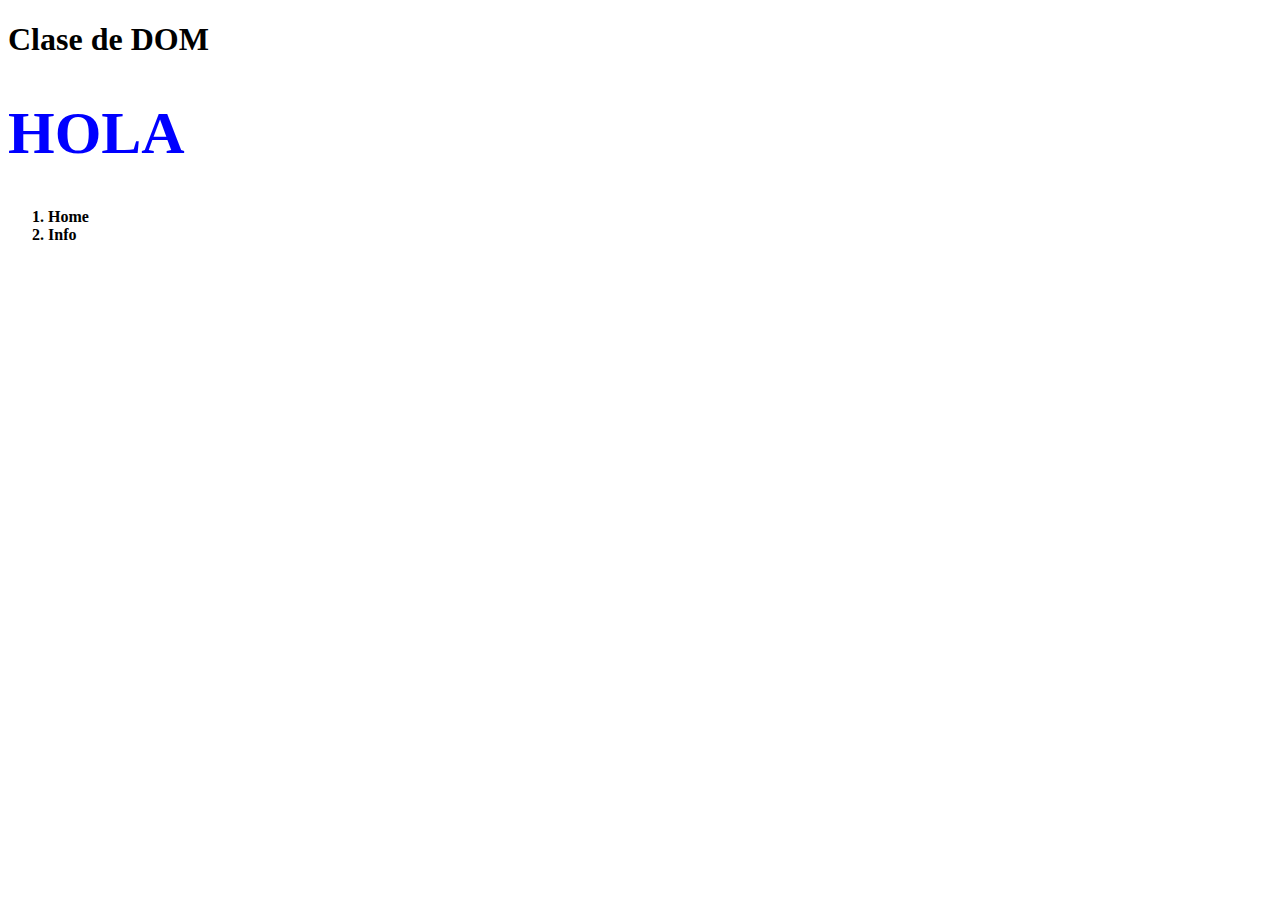
<file: CLASE6/index.html>
<!DOCTYPE html>
<html lang="en">
<head>
    <meta charset="UTF-8">
    <meta name="viewport" content="width=device-width, initial-scale=1.0">
    <title>Dom</title>
    <link rel="stylesheet" href="./styles.css">
</head>
<body>
    <h1>Clase de DOM</h1>
    <div>
        <span id="saludo">Usando el dom</span>
        <ol>
            <li class="menu">Home</li>
            <li class="menu">Info</li>
        </ol>
    </div>
    <script src="./main.js"></script>
</body>
</html>
</file>
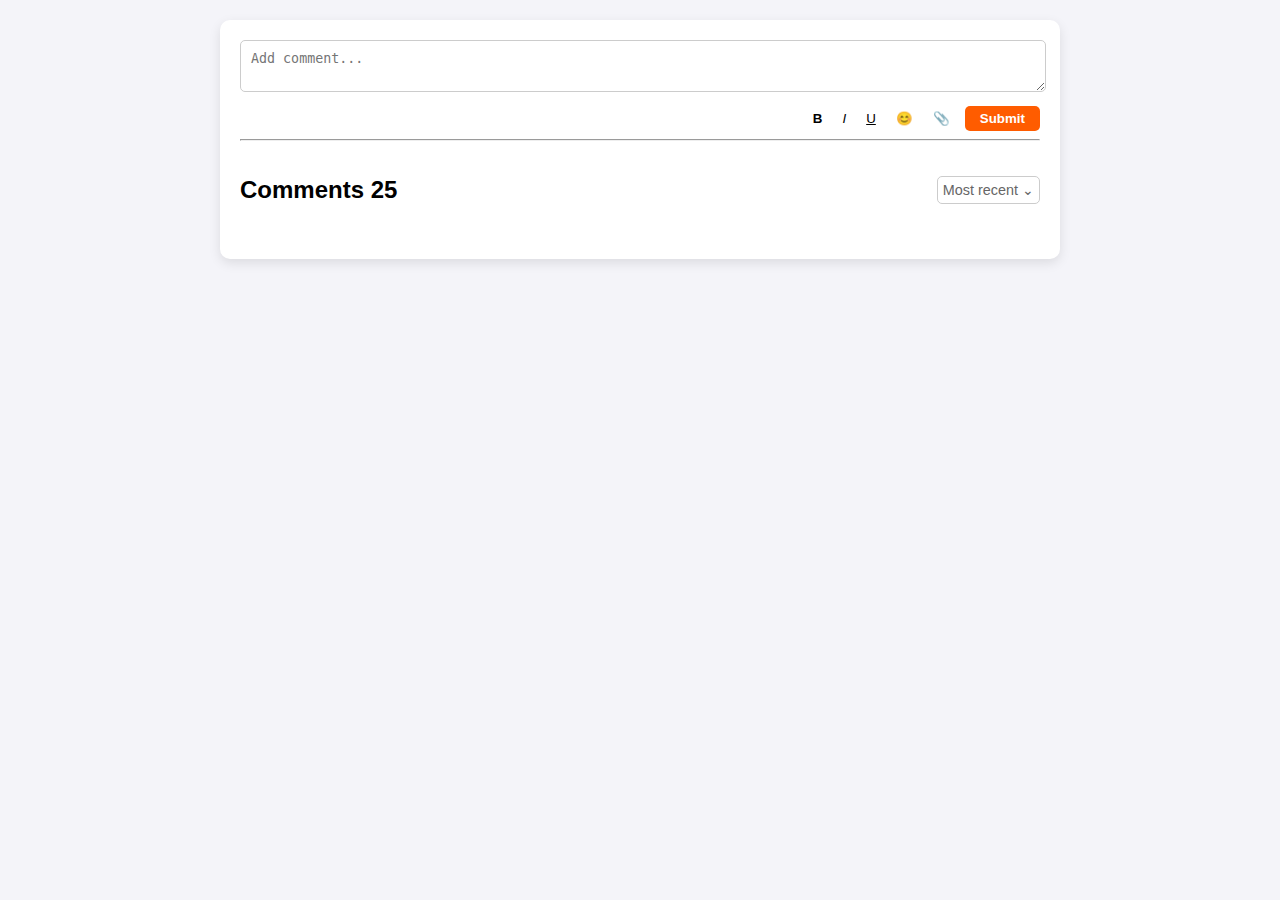
<file: comenta_app/index.html>
<!DOCTYPE html>
<html lang="en">
<head>
    <meta charset="UTF-8">
    <meta name="viewport" content="width=device-width, initial-scale=1.0">
    <title>App de Comentarios</title>
    <link rel="stylesheet" href="styles.css">
</head>
<body>
    <div class="comment-container">
        <form id="comments" class="comment-input-section">
            <textarea required placeholder="Add comment..."></textarea>
            <div class="input-toolbar">
                <button type="button"><strong>B</strong></button>
                <button type="button"><em>I</em></button>
                <button type="button"><u>U</u></button>
                <button type="button">😊</button>
                <button type="button">📎</button>
                <button type="submit" class="submit-button">Submit</button>
            </div>
        </form>
        <hr>
        <div class="comments-header">
            <h2>Comments <span>25</span></h2>
            <button class="sort-button">Most recent ⌄</button>
        </div>
        <div id="container-comments">

        </div>
        <!-- <div class="comment reply">
            <div class="comment-info">
                <img src="./assets/images/perfil.jpg" alt="User Image" class="user-avatar">
                <div>
                    <p class="user-name">Skill Sprout <span class="timestamp">8 minutes ago</span></p>
                    <p class="comment-text">Condensation happens when water vapor cools down and changes back into liquid droplets. It's the step before precipitation.</p>
                </div>
            </div>
            <div class="comment-actions">
                <button>👍 2</button>
                <button>👎 0</button>
                <button>Reply</button>
            </div>
        </div> -->
    </div>
    <script src="./main.js"></script>
</body>
</html>
</file>
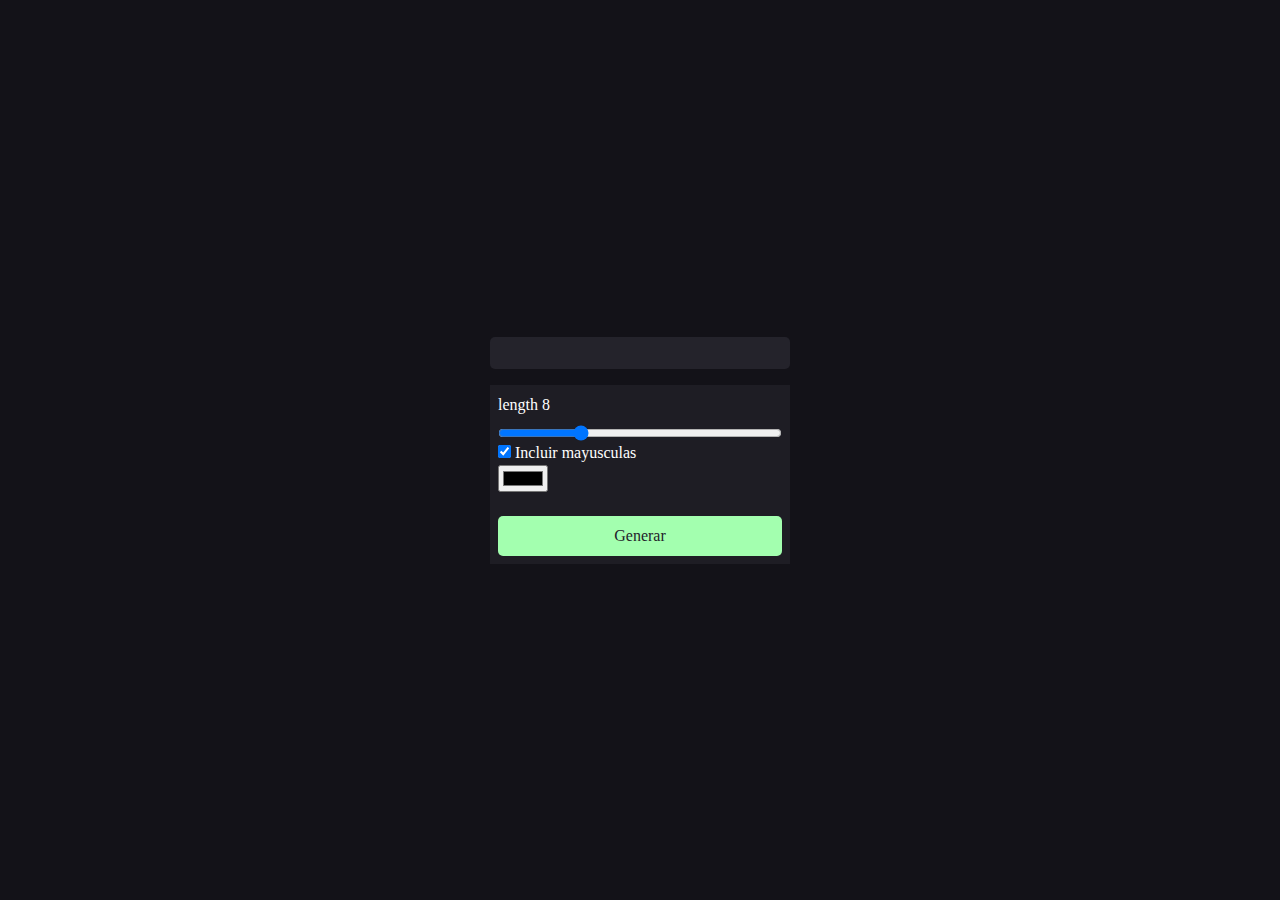
<file: Proyecto_final/password_gen/index.html>
<!doctype html>
<html lang="en">
  <head>
    <meta charset="utf-8" />
    <meta name="viewport" content="width=device-width, initial-scale=1" />
    <title>password generator</title>
    <link href="styles.css" rel="stylesheet" />
  </head>
  <body>
    <main>
      <div class="cell">
        <span id="password"></span>
      </div>
      <div class="controls">
        <label for="length">length <span>8</span></label>
        <input type="range" id="length" min="4" max="20" value="8" />
        <label>
          <input type="checkbox" id="uppecase" checked />
          Incluir mayusculas
        </label>        
        <input type="color" />
        <!-- <button id="generate" onclick="generateRandomNumber()">Generar</button> -->
        <button id="generate">Generar</button>
      </div>
      <script src="main.js"></script>
    </main>
  </body>
</html>
</file>
<file: CLASE6/styles.css>
#saludo{
    font-size: 30px;
    color: blue;
}

.menu {
    font-weight: bold;
}
</file>
<file: comenta_app/styles.css>
body {
    font-family: 'Arial', sans-serif;
    margin: 0;
    padding: 0;
    background-color: #f4f4f9;
    display: flex;
    justify-content: center;
}

.comment-container {
    width: 90%;
    max-width: 800px;
    background-color: #fff;
    border-radius: 10px;
    box-shadow: 0 4px 12px rgba(0, 0, 0, 0.1);
    margin: 20px 0;
    padding: 20px;
}

/*https://www.google.com/search?q=css+preprocessors&sca_esv=a0b6cc145a6c8085&udm=2&sxsrf=ADLYWII0UGp8DioahL4vlB9TlbztS13UkA%3A1730943097563&ei=eRgsZ8-RIvrSkPIPnaWioAw&oq=css+pre&gs_lp=[base64]&sclient=img#vhid=_vV8eeqXik3jVM&vssid=mosaic */
.comment-input-section textarea {
    width: 98%;
    padding: 10px;
    border-radius: 5px;
    border: 1px solid #ccc;
    margin-bottom: 10px;
}

.input-toolbar {
    display: flex;
    gap: 10px;
    justify-content: flex-end;
}

input, button {
    border: none;
    background: none;
    cursor: pointer;
    padding: 5px;
    border-radius: 5px;
}

.submit-button {
    background-color: #ff5c00;
    color: #fff;
    padding: 5px 15px;
    border-radius: 5px;
    font-weight: bold;
}

.comments-header {
    display: flex;
    justify-content: space-between;
    align-items: center;
    margin: 15px 0;
}

.comment {
    display: flex;
    align-items: flex-start;
    gap: 15px;
    padding: 15px 0;
    border-bottom: 1px solid #ddd;
}

.reply {
    margin-left: 40px;
}

.user-avatar {
    width: 40px;
    height: 40px;
    border-radius: 50%;
    object-fit: cover;
    object-position: top;
}

.user-name {
    font-weight: bold;
    margin: 0;
}

.timestamp {
    font-size: 0.9rem;
    color: #666;
    margin-left: 5px;
}

.comment-text {
    margin: 5px 0;
}

.comment-actions button {
    
    margin-right: 10px;
    color: #555;
}

.sort-button {
    font-size: 0.9rem;
    color: #666;
    border: 1px solid #ccc;
    padding: 5px;
    border-radius: 5px;
}
</file>
<file: Proyecto_final/password_gen/styles.css>
/*
  1. Use a more-intuitive box-sizing model.
*/
*, *::before, *::after {
  box-sizing: border-box;
}

/*
  2. Remove default margin
*/
* {
  margin: 0;
}

/*
  Typographic tweaks!
  3. Add accessible line-height
  4. Improve text rendering
*/
body {
  line-height: 1.5;
  -webkit-font-smoothing: antialiased;
}

/*
  5. Improve media defaults
*/
img, picture, video, canvas, svg {
  display: block;
  max-width: 100%;
}

/*
  6. Remove built-in form typography styles
*/
input, button, textarea, select {
  font: inherit;
}

/*
  7. Avoid text overflows
*/
p, h1, h2, h3, h4, h5, h6 {
  overflow-wrap: break-word;
}

/*
  8. Create a root stacking context
*/
#root, #__next {
  isolation: isolate;
}

body {
  background-color: #131218;
  display: grid;
  place-items: center;
  height: 100vh;
}

main {
  padding: 2rem;
  color: #fff;
  border-radius: 5px;
}

.cell {
  width: 300px;
  background-color: #24232b;
  color: #b9b9b9;  
  margin-bottom: 1rem;
  padding: 1rem;
  border-radius: 5px;  
}

.cell span {
  color: inherit;
  font-weight: bold;
  line-height: 1.5;
  font-size: 1.8rem;
}

.controls {
  display: flex;
  flex-direction: column;  
  margin-top: 1rem;
  background-color: #1e1d24;
  padding: 0.5rem;
}

.controls button {
  background-color: #a3ffaf;
  color: #24232b;
  border: none;
  border-radius: 5px;
  padding: 0.5rem;
  margin-top: 1.5rem;
  cursor: pointer;
}

.controls button:hover {
  background-color: #7fffa3;
}

.controls input[type="range"] {
  padding: 0 1rem;
  width: 100%;
  margin-top: 0.5rem;
}

#password {
  text-align: center;
  display: block;
  width: 100%;
}
</file>
